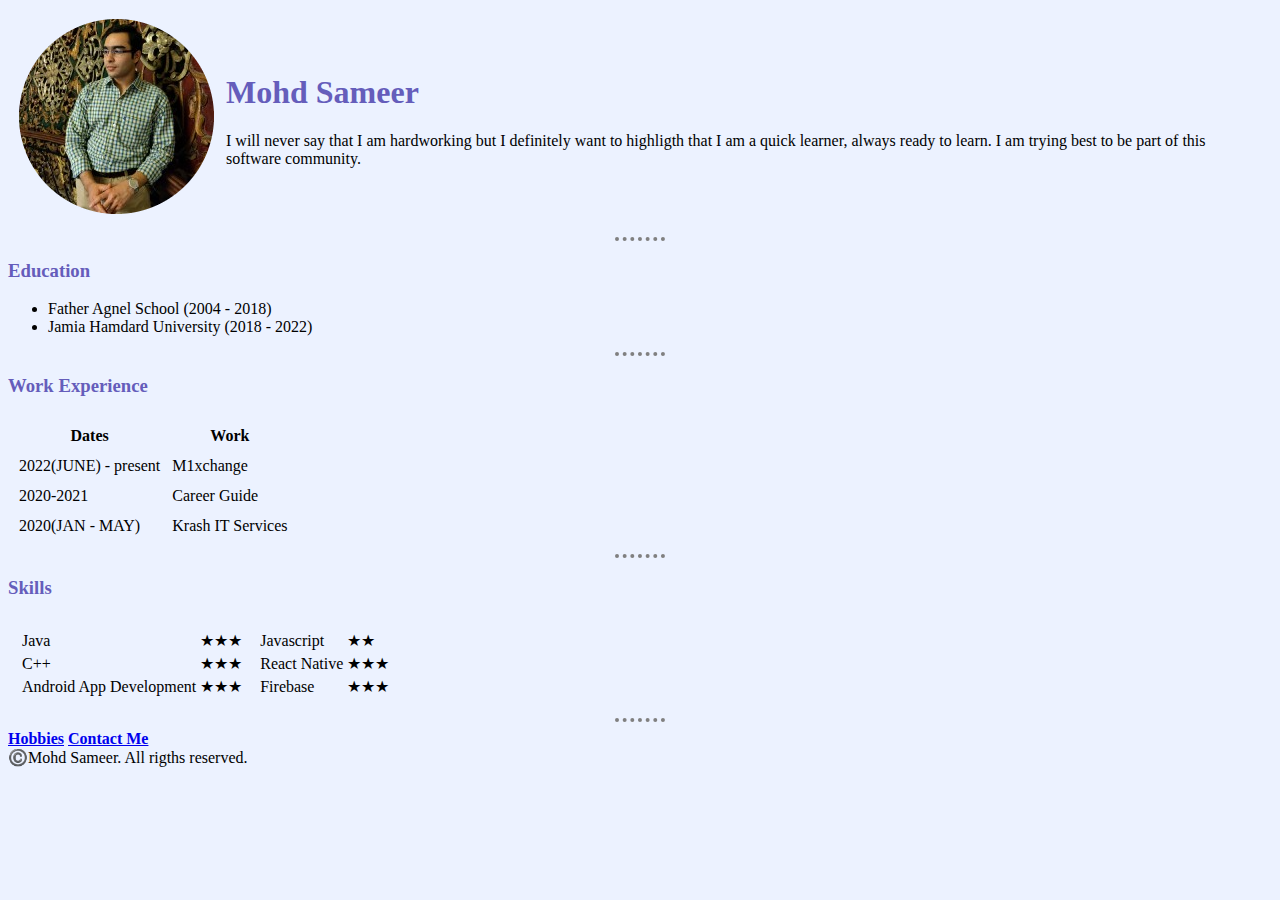
<file: index.html>
<!DOCTYPE html>
<html lang="en">
<head>
    <meta charset="UTF-8">
    <meta http-equiv="X-UA-Compatible" content="IE=edge">
    <meta name="viewport" content="width=device-width, initial-scale=1.0">
    <link rel="stylesheet" href="css/styles.css">
    <title>Sameer's Resume</title>
    
</head>
<body>
    <table cellspacing="10px">
        <tr>
            <td><img src="images/profilePic-circle.png" alt="profile picture"></td>
            <td>
                <h1>Mohd Sameer</h1>
                <!-- <p><em>Softwre Developer at <strong><a href="https://www.m1xchange.com/">M1xchange</a></strong> </em></p> -->
                <p>I will never say that I am hardworking but I definitely want to highligth that I am a quick learner, 
                    always ready to learn. I am trying best to be part of this software community.
                </p>
            </td>
        </tr>
    </table>
    
    <hr>

    <h3>Education</h3>
    <ul>
        <li>Father Agnel School (2004 - 2018)</li>
        <li>Jamia Hamdard University (2018 - 2022)</li>
    </ul>

    <hr>

    <h3>Work Experience</h3>
    <table cellspacing="10">
        <thead>
            <tr>
                <th>Dates</th>
                <th>Work</th>
            </tr>
        </thead>
        <tbody>

            <tr>
                <td>2022(JUNE) - present</td>
                <td>M1xchange</td>
            </tr>
            <tr>
                <td>2020-2021</td>
                <td>Career Guide</td>
            </tr>
            <tr>
                <td>2020(JAN - MAY)</td>
                <td>Krash IT Services</td>
            </tr>
        </tbody>
    </table>

    <hr>

    <h3>Skills</h3>

    <table cellspacing="10">
        <tbody>
            <tr>
                <td>
                    <table>
                        <tbody>
                            <tr>
                                <td>Java</td>
                                <td>★★★</td>
                            </tr>
                            <tr>
                                <td>C++</td>
                                <td>★★★</td>
                            </tr>
                            <tr>
                                <td>Android App Development</td>
                                <td>★★★</td>
                            </tr>
                        </tbody>
                    </table>
                </td>
                <td>
                    <table>
                        <tr>
                            <td>
                                Javascript
                            </td>
                            <td>
                                ★★
                            </td>
                        </tr>
                        <tr>
                            <td>React Native</td>
                            <td>★★★</td>
                        </tr>
                        <tr>
                            <td>Firebase</td>
                            <td>★★★</td>
                        </tr>
                    </table>
                </td>
            </tr>
            
            
        </tbody>
    </table>

    <hr>

    <a href="hobbies.html"><strong>Hobbies</strong></a>
    <a href="contact.html"><strong>Contact Me</strong></a>

    <footer>
        ©️Mohd Sameer. All rigths reserved.
    </footer>
</body>
</html>
</file>
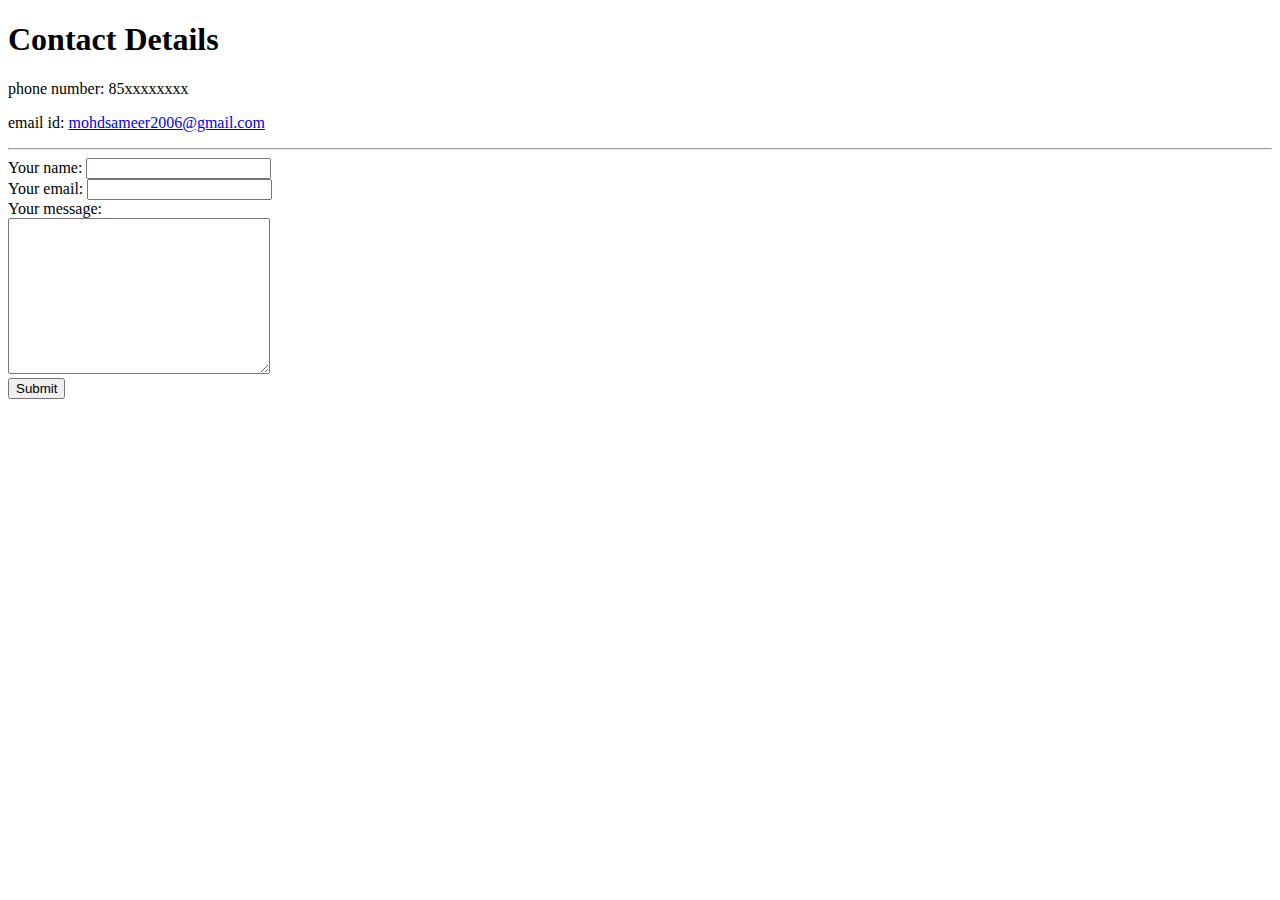
<file: contact.html>
<!DOCTYPE html>
<html lang="en">
<head>
    <meta charset="UTF-8">
    <meta http-equiv="X-UA-Compatible" content="IE=edge">
    <meta name="viewport" content="width=device-width, initial-scale=1.0">
    <title>Contact</title>
</head>
<body>
    <h1>Contact Details</h1>
    <p>phone number: 85xxxxxxxx</p>
    <p>email id: <a href="mailto:mohdsameer2006@gmail.com">mohdsameer2006@gmail.com</a></p>   
    <hr>
    <form action="mailto:mohdsameer2006@gmail.com" method="post" enctype="text/plain">
        <label for="name">Your name:</label>
        <input type="text" name="name"><br>
        <label for="email">Your email:</label>
        <input type="email" name="email"><br>
        <label for="message">Your message:</label><br>
        <textarea name="message" id="" cols="30" rows="10"></textarea><br>
        <input type="submit">

    </form>
</body>
</html>
</file>
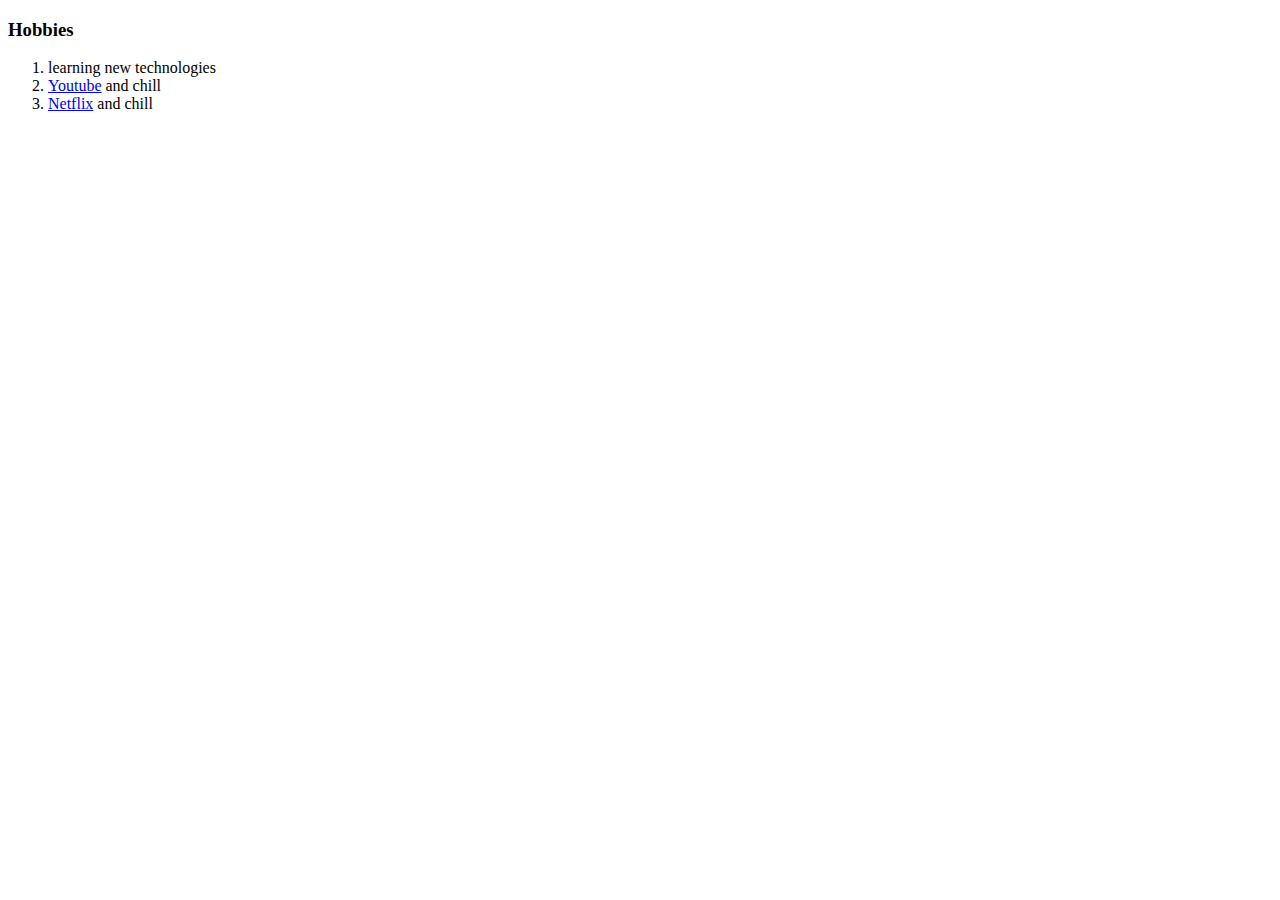
<file: hobbies.html>
<!DOCTYPE html>
<html lang="en">
<head>
    <meta charset="UTF-8">
    <meta http-equiv="X-UA-Compatible" content="IE=edge">
    <meta name="viewport" content="width=device-width, initial-scale=1.0">
    <title>Hobbies</title>
</head>
<body>
    <h3>Hobbies</h3>
    <ol>
        <li>learning new technologies</li>
        <li><a href="https://www.youtube.com/">Youtube</a> and chill</li>
        <li><a href="https://www.netflix.com/browse">Netflix</a> and chill</li>
    </ol>
</body>
</html>
</file>
<file: css/styles.css>
body {
    background-color: #ECF2FF;
}
hr {
    border-style: none;
    border-top-style: dotted;
    border-color: grey;
    border-width: 4px;
    width: 4%;
}
h1 {
    color: #655DBB;
}
h3 {
    color: #655DBB;
}
</file>
